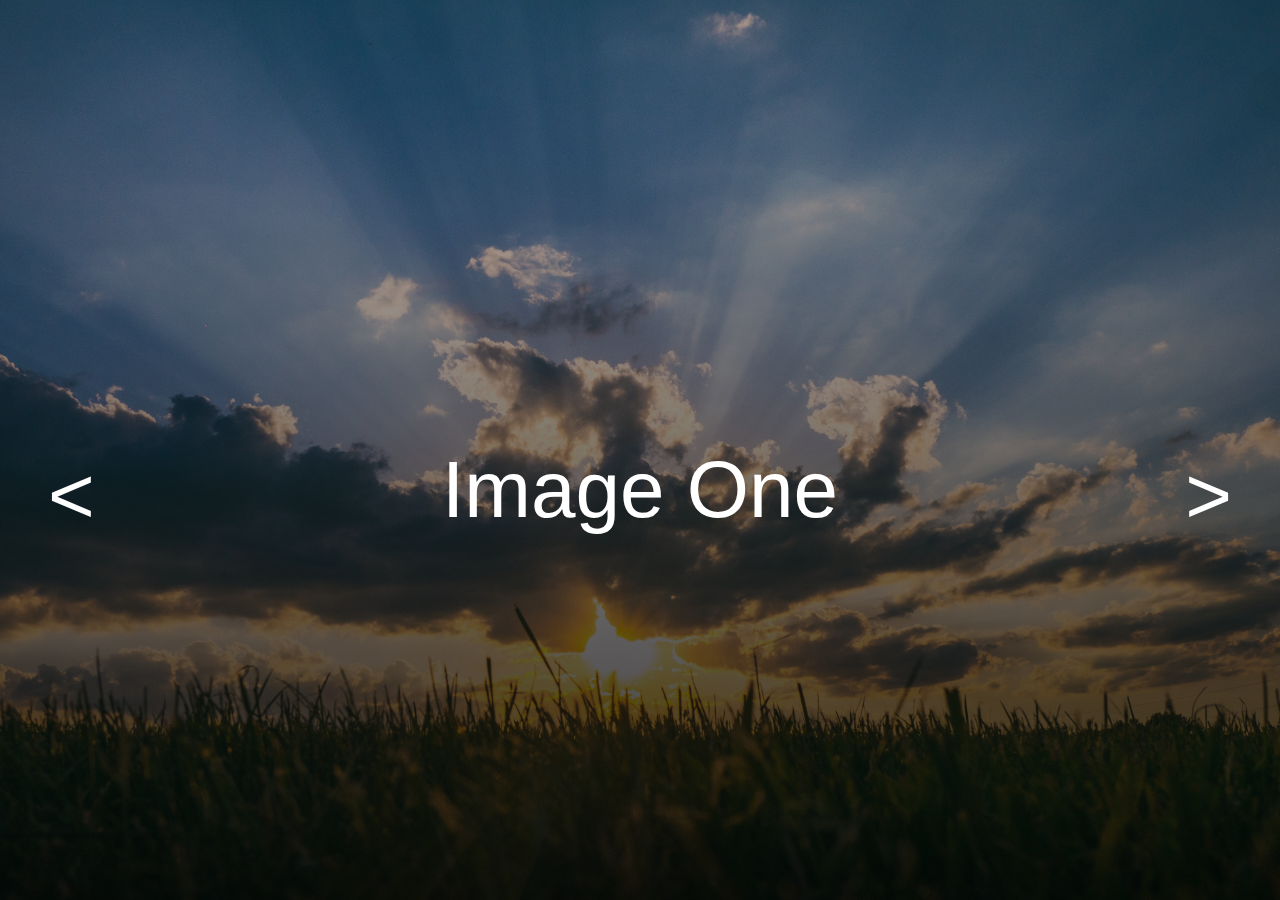
<file: slider/index.html>
<!DOCTYPE html>
<html lang="en">
<head>
  <meta charset="UTF-8">
  <meta name="viewport" content="width=device-width, initial-scale=1.0">
  <meta http-equiv="X-UA-Compatible" content="ie=edge">
  <link rel="stylesheet" href="style.css">
  <title>Sean_Slider</title>
</head>
<body>
  <div class="wrap">
    <div id="arrow-left" class="arrow"><</div>
    <div id="slider">
      <div class="slide slide1">
        <div class="slide-content">
          <span>Image One</span>
        </div>  
      </div>

      <div class="slide slide2">
        <div class="slide-content">
          <span>Image two</span>
        </div>
      </div>

      <div class="slide slide3">
        <div class="slide-content">
          <span>Image three</span>
        </div>
      </div>

      <div class="slide slide4">
        <div class="slide-content">
          <span>Image four</span>
        </div>
      </div>

      <div class="slide slide5">
        <div class="slide-content">
          <span>Image five</span>
        </div>
      </div>

    </div>
  </div>
  <div id="arrow-right" class="arrow">></div>
  <script src="slider.js"></script>
</body>
</html>
</file>
<file: slider/style.css>
body, #slider, .wrap, .slide-content {
  margin: 0;
  padding: 0;
  font-family: Arial, Helvetica, sans-serif;
  width: 100%;
  height: 100vh;
  overflow-x: hidden;
}

.wrap {
  position: relative;
}

.slide {
  background-size: cover;
  background-position:center;
  background-repeat: no-repeat; 
}

.slide1{background-image:linear-gradient(rgba(0,0,0,.2), rgba(0,0,0,.8)),url('./images/image1.jpg')}
.slide2{background-image:linear-gradient(rgba(0,0,0,.2), rgba(0,0,0,.8)),url('./images/image2.jpg')}
.slide3{background-image:linear-gradient(rgba(0,0,0,.2), rgba(0,0,0,.8)),url('./images/image3.jpg')}
.slide4{background-image:linear-gradient(rgba(0,0,0,.2), rgba(0,0,0,.8)),url('./images/image4.jpg')}
.slide5{background-image:linear-gradient(rgba(0,0,0,.2), rgba(0,0,0,.8)),url('./images/image5.jpg')}

.slide-content {
  display: flex;
  justify-content: center;
  align-items: center;
  text-align: center;
}

.slide-content span {
  margin-top:5rem;
  font-size: 5rem;
  color: #fff;
}

.arrow {
  cursor: pointer; 
  position: absolute;
  top: 50%; 
}

#arrow-left {
  left: 0;
  margin-left: 3rem;
  font-size: 5rem;
  color: white;
}

#arrow-right {
  right: 0;
  margin-right: 3rem; 
  font-size: 5rem;
  color: white;
}
</file>
